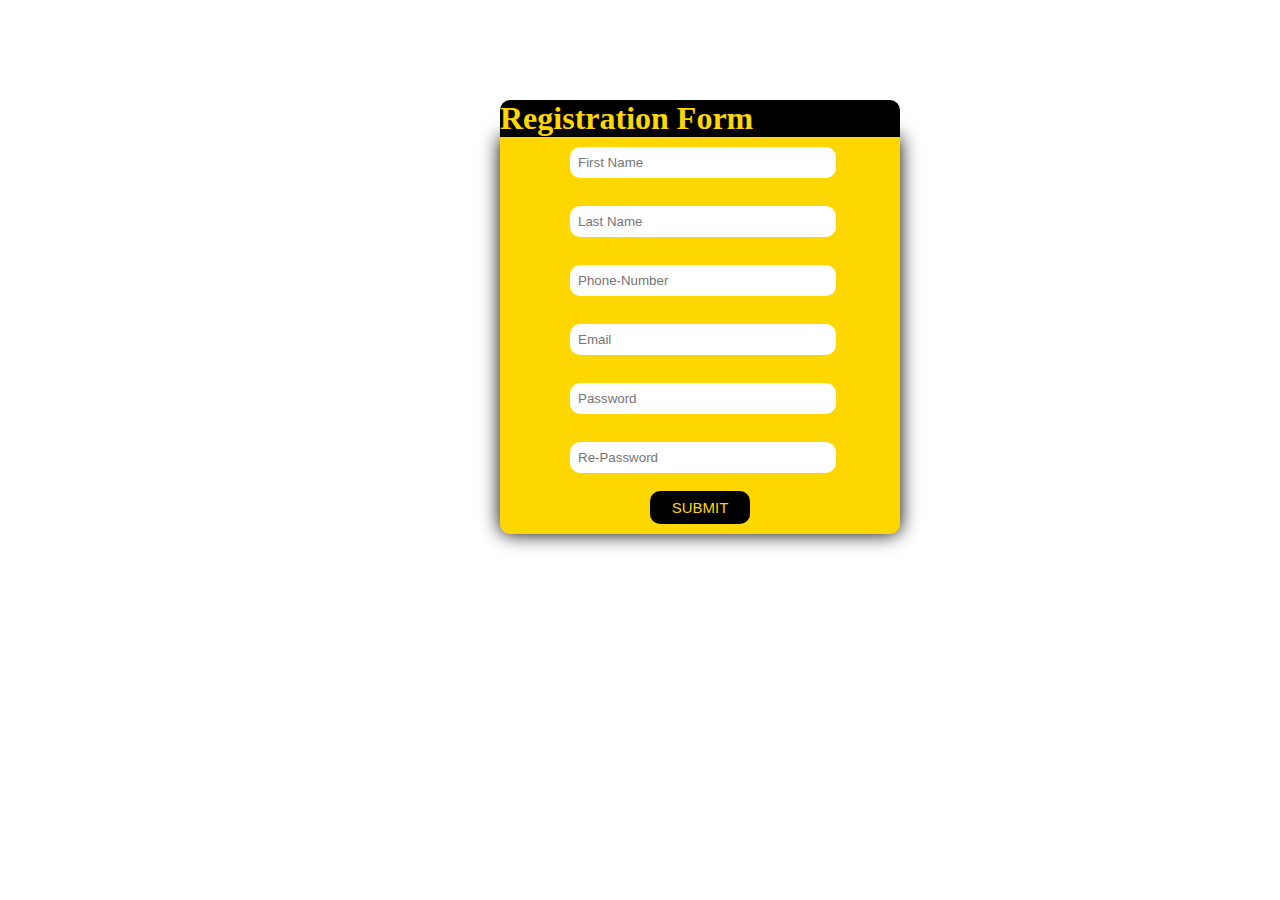
<file: index.html>
<!DOCTYPE html>
<html lang="en">
<head>
    <meta charset="UTF-8">
    <meta name="viewport" content="width=device-width, initial-scale=1.0">
    <title>ValidationForm</title>
    <link rel="stylesheet" href="index.css">
    <script src="index.js"></script>
    
</head>
<body>
    <div class="form-1">
         <div class="top">
            <h1>Registration Form</h1>
         </div>
        <div class="form">
            <form name="myform" method="post" action="/action_page.php" onsubmit=" return validateform()">
                <input type="text" name="fname" placeholder="First Name"><br><span class="a"></span><br>
                <input type="text" name="lname" placeholder="Last Name"><br><span class="a"></span><br>
                <input type="text" name="number" placeholder="Phone-Number"><br><span class="a"></span><br>
                <input type="text" name="email" placeholder="Email"><br><span class="a"></span><br>
                <input type="password" name="password" placeholder="Password"><br><span class="a"></span><br>
                <input type="password" name="confirmpassword" placeholder="Re-Password"><br><span class="a"></span><br>
                <input type="submit" value="submit">


            </form>
        </div>
        
    </div>
</body>
</html>
</file>
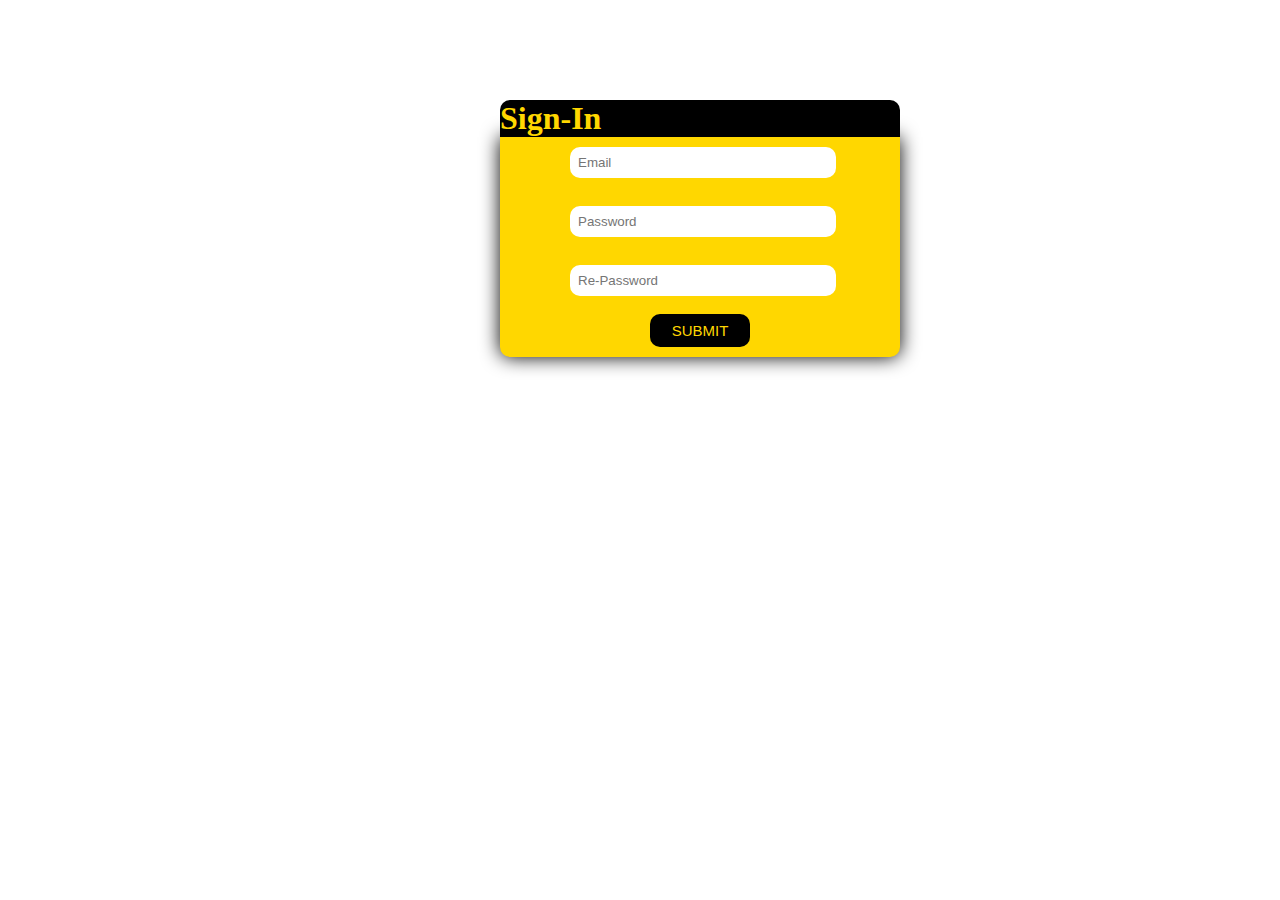
<file: Login.html>
<!DOCTYPE html>
<html lang="en">
<head>
    <meta charset="UTF-8">
    <meta name="viewport" content="width=device-width, initial-scale=1.0">
    <title>Login</title>
    <link rel="stylesheet" href="index.css">
    <script src="login.js"></script>
</head>
<body>
    <div class="form-1">
        <div class="top">
           <h1>Sign-In</h1>
        </div>
       <div class="form">
           <form name="form" method="post" onsubmit="return valiform()">
               <input type="text" name="email" placeholder="Email"><br><span class="b"></span><br>
               <input type="password" name="password" placeholder="Password"><br><span class="b"></span><br>
               <input type="password" name="confirmpassword" placeholder="Re-Password"><br><span class="b"></span><br>
               <input type="submit" value="submit">


           </form>
       </div>
</body>
</html>
</file>
<file: index.css>
*{
    margin: 0;
    padding: 0;
}

h1{
    margin-left: 500px;
    background-color: black;
    color: gold;
    width: 400px;
    margin-top: 100px;
    border-top-left-radius: 10px;
    border-top-right-radius: 10px;
   
}
.form{
    margin-left: 500px;
    width: 400px;
    background-color: gold;
    border-bottom-left-radius: 10px;
    border-bottom-right-radius: 10px;
    box-shadow: 0 0 19px black;
    
}
input[type=text]{
    margin-left: 70px;
    padding: 8px;
    border-radius: 10px;
    margin-top: 10px;
    width: 250px;
    border: none;
}
input[type=text]:hover{
    box-shadow: 0 0 5px black;
}
input[type=number]{
    margin-left: 70px;
    padding: 8px;
    border-radius: 10px;
    margin-top: 10px;
    width: 250px;
    border: none;
}
input[type=number]:hover{
    box-shadow: 0 0 5px black;
}
input[type=email]{
    margin-left: 70px;
    padding: 8px;
    border-radius: 10px;
    margin-top: 10px;
    width: 250px;
    border: none;
}
input[type=email]:hover{
    box-shadow: 0 0 5px black;
}
input[type=password]{
    margin-left: 70px;
    padding: 8px;
    border-radius: 10px;
    margin-top: 10px;
    width: 250px;
    border: none;
}
input[type=password]:hover{
    box-shadow: 0 0 5px black;
}
input[type=submit]{
    margin-left: 150px;
    padding: 8px;
    border-radius: 10px;
    margin-top: 10px;
    font-size: 15px;
    position: relative;
    bottom: 10px;
    border: none;
    color:gold;
    background-color: black;
    width: 100px;
    text-transform: uppercase;
    
    
}
input[type=submit]:hover{
    box-shadow: 0 0 50px whitesmoke;
}

span{
    color: red;
    font-size: 10px;
    margin-left: 80px;
}
</file>
